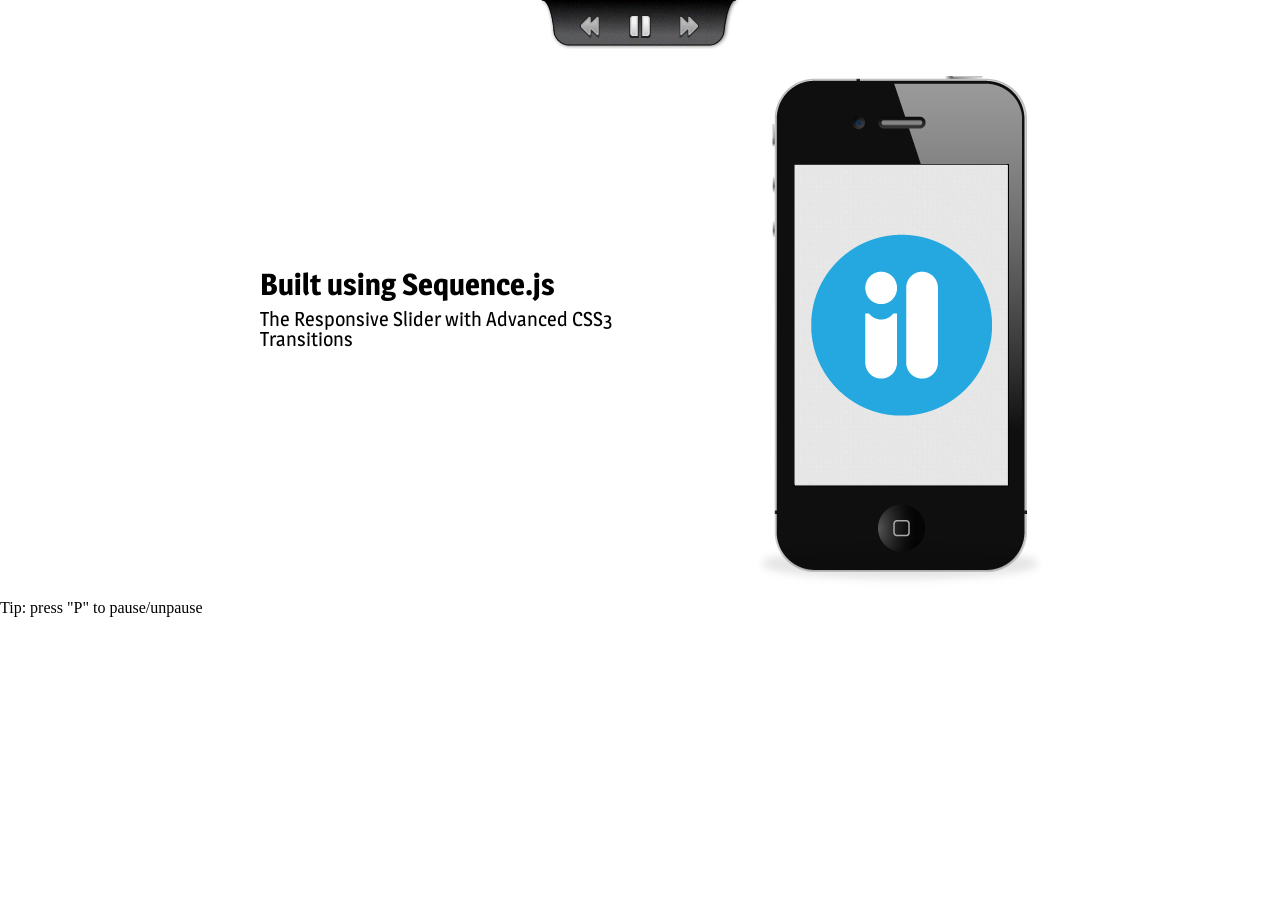
<file: css/seq-slider/apple-style/apple-style/index.html>
<!DOCTYPE html>
<html>
	<head>
		<meta charset="utf-8" />
		<meta http-equiv="X-UA-Compatible" content="IE=edge, chrome=1" />
		<title>Sequence Theme Demo - Apple Style</title>
		<link rel="stylesheet" media="screen" href="css/sequencejs-theme.apple-style.css" />
		<link rel="stylesheet" href="http://fonts.googleapis.com/css?family=Magra:400,700" />
		
		<script src="//ajax.googleapis.com/ajax/libs/jquery/1.9.1/jquery.min.js"></script>
		<script>
		 if (typeof jQuery == 'undefined'){
		    document.write(unescape('%3Cscript src="scripts/jquery-min.js" %3E%3C/script%3E'));
		 }
		</script>
		<script src="scripts/jquery.sequence-min.js"></script>
		<script src="sequencejs-options.apple-style.js"></script>
	</head>
	<body>
		<div id="sequence-theme">
			<div id="sequence">

				<ul class="controls">
					<li class="status"></li>
					<li class="sequence-prev"></li>
					<li class="sequence-pause"></li>
					<li class="sequence-next"></li>
				</ul>

				<ul class="sequence-canvas">
					<li class="animate-in">
						<div class="intro">
							<h2>Built using Sequence.js</h2>
							<h3>The Responsive Slider with Advanced CSS3 Transitions</h3>
						</div>
						<img class="iphone" src="images/iphone.png" alt="iPhone4" />
						<img class="iphone-shadow" src="images/iphone-shadow.png" />
					</li>
					<li>
						<img class="ipad" src="images/ipad.png" alt="iPad" />
						<div class="slide2">
							<h2>Creative Control</h2>
							<p>Create Acme sliders using CSS3 transitions</p>
						</div>
						<img class="ipad-shadow" src="images/ipad-shadow.png" />
					</li>
					<li>
						<div class="slide3">
							<h2>Cutting Edge</h2>
							<p>Supports modern browsers, old browsers (IE7+), touch devices and responsive designs</p>
						</div>
						<img class="iphone2" src="images/iphone.png" alt="iPhone4" />
						<img class="iphone2-shadow" src="images/iphone-shadow.png" />
						<img class="iphone3" src="images/iphone.png" alt="iPhone4" />
						<img class="iphone3-shadow" src="images/iphone-shadow.png" />
						<img class="iphone4" src="images/iphone.png" alt="iPhone4" />
						<img class="iphone4-shadow" src="images/iphone-shadow.png" />
					</li>
				</ul>

			</div>
		</div>
		<p>Tip: press "P" to pause/unpause</p>
	</body>
</html>
</file>
<file: css/seq-slider/apple-style/apple-style/css/sequencejs-theme.apple-style.css>
/*
Theme created for use with Sequence.js (http://www.sequencejs.com/)

Theme: Apple Style
Version: 1.3
Theme Author: Ian Lunn @IanLunn
Author URL: http://www.ianlunn.co.uk/
Theme URL: http://www.sequencejs.com/themes/apple-style/

This is a FREE theme and is available under a MIT License:
http://www.opensource.org/licenses/mit-license.php

Sequence.js and its dependencies are (c) Ian Lunn Design 2012 - 2014 unless otherwise stated.
*/
/* CSS RESET - http://meyerweb.com/eric/tools/css/reset/ v2.0 | 20110126 */
html, body, div, span, applet, object, iframe,
h1, h2, h3, h4, h5, h6, p, blockquote, pre,
a, abbr, acronym, address, big, cite, code,
del, dfn, em, img, ins, kbd, q, s, samp,
small, strike, strong, sub, sup, tt, var,
b, u, i, center,
dl, dt, dd, ol, ul, li,
fieldset, form, label, legend,
table, caption, tbody, tfoot, thead, tr, th, td,
article, aside, canvas, details, embed,
figure, figcaption, footer, header, hgroup,
menu, nav, output, ruby, section, summary,
time, mark, audio, video {
  margin: 0;
  padding: 0;
  border: 0;
  font-size: 100%;
  font: inherit;
  vertical-align: baseline;
}

/* HTML5 display-role reset for older browsers */
article, aside, details, figcaption, figure,
footer, header, hgroup, menu, nav, section {
  display: block;
}

body {
  line-height: 1;
}

ol, ul {
  list-style: none;
}

blockquote, q {
  quotes: none;
}

blockquote:before, blockquote:after,
q:before, q:after {
  content: '';
  content: none;
}

table {
  border-collapse: collapse;
  border-spacing: 0;
}

/* !CSS RESET */
/* prefix declarations */
/* Keyframes */
@-webkit-keyframes paused {
  /* animate the pause button when Sequence is paused */
  0% {
    background-position: 0 0;
    opacity: 0;
  }

  100% {
    background-position: 0 0;
    opacity: .7;
  }
}

@-moz-keyframes paused {
  /* animate the pause button when Sequence is paused */
  0% {
    background-position: 0 0;
    opacity: 0;
  }

  100% {
    background-position: 0 0;
    opacity: .7;
  }
}

@-ms-keyframes paused {
  /* animate the pause button when Sequence is paused */
  0% {
    background-position: 0 0;
    opacity: 0;
  }

  100% {
    background-position: 0 0;
    opacity: .7;
  }
}

@-o-keyframes paused {
  /* animate the pause button when Sequence is paused */
  0% {
    background-position: 0 0;
    opacity: 0;
  }

  100% {
    background-position: 0 0;
    opacity: .7;
  }
}

@keyframes paused {
  /* animate the pause button when Sequence is paused */
  0% {
    background-position: 0 0;
    opacity: 0;
  }

  100% {
    background-position: 0 0;
    opacity: .7;
  }
}

@-webkit-keyframes status-bar {
  /* cause the status bar to move */
  0% {
    background-position: -119px 0;
  }

  100% {
    background-position: 0 0;
  }
}

@-moz-keyframes status-bar {
  /* cause the status bar to move */
  0% {
    background-position: -119px 0;
  }

  100% {
    background-position: 0 0;
  }
}

@-ms-keyframes status-bar {
  /* cause the status bar to move */
  0% {
    background-position: -119px 0;
  }

  100% {
    background-position: 0 0;
  }
}

@-o-keyframes status-bar {
  /* cause the status bar to move */
  0% {
    background-position: -119px 0;
  }

  100% {
    background-position: 0 0;
  }
}

@keyframes status-bar {
  /* cause the status bar to move */
  0% {
    background-position: -119px 0;
  }

  100% {
    background-position: 0 0;
  }
}

@-webkit-keyframes preload {
  /* preloader icons */
  0% {
    opacity: 0;
  }

  50% {
    opacity: 1;
  }

  100% {
    opacity: 0;
  }
}

@-moz-keyframes preload {
  /* preloader icons */
  0% {
    opacity: 0;
  }

  50% {
    opacity: 1;
  }

  100% {
    opacity: 0;
  }
}

@-ms-keyframes preload {
  /* preloader icons */
  0% {
    opacity: 0;
  }

  50% {
    opacity: 1;
  }

  100% {
    opacity: 0;
  }
}

@-o-keyframes preload {
  /* preloader icons */
  0% {
    opacity: 0;
  }

  50% {
    opacity: 1;
  }

  100% {
    opacity: 0;
  }
}

@keyframes preload {
  /* preloader icons */
  0% {
    opacity: 0;
  }

  50% {
    opacity: 1;
  }

  100% {
    opacity: 0;
  }
}

/* !Keyframes */
#sequence-theme {
  width: 100%;
  height: 600px;
  overflow: hidden;
}

/* when in fallback mode (for browsers that don't support transitions) hide anything outside of the Sequence container */
#sequence.sequence-fallback {
  overflow: hidden;
}

#sequence {
  position: relative;
  height: 600px;
  width: 100%;
  max-width: 960px;
  margin: 0 auto;
  background: white;
  /* Preloader */
  /* !Preloader */
  /* Frame Animations */
  /* !Frame Animations */
}
#sequence > .sequence-canvas {
  height: 100%;
  width: 100%;
}
#sequence > .sequence-canvas > li {
  position: absolute;
  width: 100%;
  height: 100%;
  z-index: 1;
}
#sequence > .sequence-canvas li > * {
  position: absolute;
}
#sequence h2 {
  font-family: "Magra", sans-serif;
  font-size: 30px;
  font-weight: bold;
  margin: 0 0 10px 0;
}
#sequence h3 {
  font-family: "Magra", sans-serif;
  font-size: 20px;
}
#sequence .controls {
  background: url("../images/bg-controls.png") no-repeat;
  height: 49px;
  margin: 0 auto;
  position: relative;
  top: 0;
  width: 198px;
  z-index: 9999;
}
#sequence .sequence-prev,
#sequence .sequence-next {
  opacity: 0.7;
}
#sequence .sequence-next,
#sequence .sequence-prev,
#sequence .sequence-pause {
  position: absolute;
  z-index: 10000;
  top: 10px;
}
#sequence .sequence-next {
  background: url("../images/bt-next.png") 50% 4px no-repeat;
  height: 34px;
  left: 128px;
  width: 41px;
}
#sequence .sequence-next:hover,
#sequence .sequence-prev:hover,
#sequence .sequence-pause:hover {
  background-position: 50% -26px;
}
#sequence .sequence-prev {
  left: 28px;
  background: url("../images/bt-prev.png") 50% 4px no-repeat;
  height: 34px;
  width: 41px;
}
#sequence .sequence-pause {
  background: url("../images/bt-pause.png") 50% 4px no-repeat;
  cursor: pointer;
  height: 33px;
  left: 78px;
  width: 42px;
}
#sequence .sequence-pause.paused {
  background: url("../images/bt-play.png") 50% 4px no-repeat;
  height: 33px;
  left: 78px;
  width: 42px;
}
#sequence .sequence-pause.paused:hover {
  background-position: 50% -25px;
}
#sequence .status {
  background: url("../images/status-bar.png") -119px 0 repeat-y;
  -webkit-border-radius: 3px;
  -moz-border-radius: 3px;
  -ms-border-radius: 3px;
  -o-border-radius: 3px;
  border-radius: 3px;
  height: 6px;
  margin: 0 auto;
  position: relative;
  top: 4px;
  width: 118px;
}
#sequence .status.paused {
  -webkit-animation: paused 1s linear alternate infinite;
  -moz-animation: paused 1s linear alternate infinite;
  -ms-animation: paused 1s linear alternate infinite;
  -o-animation: paused 1s linear alternate infinite;
  animation: paused 1s linear alternate infinite;
}
#sequence .status.active {
  -webkit-animation: status-bar 4s linear;
  -moz-animation: status-bar 4s linear;
  -ms-animation: status-bar 4s linear;
  -o-animation: status-bar 4s linear;
  animation: status-bar 4s linear;
}
#sequence .pause-icon {
  right: 20px;
  position: absolute;
  bottom: 20px;
}
#sequence .sequence-preloader {
  height: 100%;
  position: absolute;
  width: 100%;
  z-index: 999999;
}
#sequence .sequence-preloader img {
  background: #ff9933;
  -webkit-border-radius: 6px;
  -moz-border-radius: 6px;
  -ms-border-radius: 6px;
  -o-border-radius: 6px;
  border-radius: 6px;
  display: inline-block;
  height: 12px;
  opacity: 0;
  position: relative;
  top: -50%;
  width: 12px;
  -webkit-animation: preload 1s infinite;
  -moz-animation: preload 1s infinite;
  -ms-animation: preload 1s infinite;
  -o-animation: preload 1s infinite;
  animation: preload 1s infinite;
}
#sequence .sequence-preloader .preloading {
  height: 12px;
  margin: 0 auto;
  top: 50%;
  position: relative;
  width: 48px;
}
#sequence .sequence-preloader img:nth-child(2) {
  -webkit-animation-delay: 0.15s;
  -moz-animation-delay: 0.15s;
  -ms-animation-delay: 0.15s;
  -o-animation-delay: 0.15s;
  animation-delay: 0.15s;
}
#sequence .sequence-preloader img:nth-child(3) {
  -webkit-animation-delay: 0.3s;
  -moz-animation-delay: 0.3s;
  -ms-animation-delay: 0.3s;
  -o-animation-delay: 0.3s;
  animation-delay: 0.3s;
}
#sequence .sequence-preloader .preloading-complete {
  opacity: 0;
  visibility: hidden;
  -webkit-transition-duration: 1s;
  -moz-transition-duration: 1s;
  -ms-transition-duration: 1s;
  -o-transition-duration: 1s;
  transition-duration: 1s;
}
#sequence .iphone {
  left: -450px;
  opacity: 1;
  position: absolute;
  top: -520px;
  -webkit-transform: rotate(-40deg);
  -moz-transform: rotate(-40deg);
  -ms-transform: rotate(-40deg);
  -o-transform: rotate(-40deg);
  transform: rotate(-40deg);
  -webkit-transition-duration: 1.5s;
  -moz-transition-duration: 1.5s;
  -ms-transition-duration: 1.5s;
  -o-transition-duration: 1.5s;
  transition-duration: 1.5s;
}
#sequence .animate-in .iphone {
  left: 600px;
  opacity: 1;
  top: 20px;
  -webkit-transform: rotate(0deg);
  -moz-transform: rotate(0deg);
  -ms-transform: rotate(0deg);
  -o-transform: rotate(0deg);
  transform: rotate(0deg);
  -webkit-transition-duration: 1.5s;
  -moz-transition-duration: 1.5s;
  -ms-transition-duration: 1.5s;
  -o-transition-duration: 1.5s;
  transition-duration: 1.5s;
}
#sequence .animate-out .iphone {
  left: 1100px;
  opacity: 0;
  top: -370px;
  -webkit-transform: rotate(20deg);
  -moz-transform: rotate(20deg);
  -ms-transform: rotate(20deg);
  -o-transform: rotate(20deg);
  transform: rotate(20deg);
  -webkit-transition-duration: 1s;
  -moz-transition-duration: 1s;
  -ms-transition-duration: 1s;
  -o-transition-duration: 1s;
  transition-duration: 1s;
}
#sequence .iphone-shadow {
  left: 598px;
  opacity: 0;
  top: 490px;
  position: absolute;
  -webkit-transition-duration: 1.5s;
  -moz-transition-duration: 1.5s;
  -ms-transition-duration: 1.5s;
  -o-transition-duration: 1.5s;
  transition-duration: 1.5s;
}
#sequence .animate-in .iphone-shadow {
  left: 598px;
  opacity: 1;
  -webkit-transition-duration: 1.5s;
  -moz-transition-duration: 1.5s;
  -ms-transition-duration: 1.5s;
  -o-transition-duration: 1.5s;
  transition-duration: 1.5s;
}
#sequence .animate-out .iphone-shadow {
  left: 598px;
  opacity: 0;
  -webkit-transition-duration: 2s;
  -moz-transition-duration: 2s;
  -ms-transition-duration: 2s;
  -o-transition-duration: 2s;
  transition-duration: 2s;
}
#sequence .intro {
  position: absolute;
  left: -450px;
  top: -370px;
  width: 400px;
  -webkit-transform: rotate(-40deg);
  -moz-transform: rotate(-40deg);
  -ms-transform: rotate(-40deg);
  -o-transform: rotate(-40deg);
  transform: rotate(-40deg);
  -webkit-transition-duration: 1.5s;
  -moz-transition-duration: 1.5s;
  -ms-transition-duration: 1.5s;
  -o-transition-duration: 1.5s;
  transition-duration: 1.5s;
}
#sequence .animate-in .intro {
  left: 100px;
  top: 220px;
  -webkit-transform: rotate(0deg);
  -moz-transform: rotate(0deg);
  -ms-transform: rotate(0deg);
  -o-transform: rotate(0deg);
  transform: rotate(0deg);
  -webkit-transition-duration: 1.5s;
  -moz-transition-duration: 1.5s;
  -ms-transition-duration: 1.5s;
  -o-transition-duration: 1.5s;
  transition-duration: 1.5s;
}
#sequence .animate-out .intro {
  left: 100px;
  opacity: 0;
  top: 220px;
  -webkit-transform: rotate(0deg);
  -moz-transform: rotate(0deg);
  -ms-transform: rotate(0deg);
  -o-transform: rotate(0deg);
  transform: rotate(0deg);
  -webkit-transition-duration: 1s;
  -moz-transition-duration: 1s;
  -ms-transition-duration: 1s;
  -o-transition-duration: 1s;
  transition-duration: 1s;
}
#sequence .ipad {
  left: -450px;
  position: absolute;
  top: 770px;
  -webkit-transform: rotate(-20deg);
  -moz-transform: rotate(-20deg);
  -ms-transform: rotate(-20deg);
  -o-transform: rotate(-20deg);
  transform: rotate(-20deg);
  z-index: 5;
}
#sequence .animate-in .ipad {
  left: 50px;
  top: 20px;
  -webkit-transform: rotate(0deg);
  -moz-transform: rotate(0deg);
  -ms-transform: rotate(0deg);
  -o-transform: rotate(0deg);
  transform: rotate(0deg);
  -webkit-transition-duration: 1s;
  -moz-transition-duration: 1s;
  -ms-transition-duration: 1s;
  -o-transition-duration: 1s;
  transition-duration: 1s;
}
#sequence .animate-out .ipad {
  left: -800px;
  opacity: 0;
  top: 20px;
  -webkit-transform: rotate(0deg);
  -moz-transform: rotate(0deg);
  -ms-transform: rotate(0deg);
  -o-transform: rotate(0deg);
  transform: rotate(0deg);
  -webkit-transition-duration: 1s;
  -moz-transition-duration: 1s;
  -ms-transition-duration: 1s;
  -o-transition-duration: 1s;
  transition-duration: 1s;
}
#sequence .ipad-shadow {
  left: 30px;
  top: 478px;
  opacity: 0;
  position: absolute;
  -webkit-transition-duration: 0.5s;
  -moz-transition-duration: 0.5s;
  -ms-transition-duration: 0.5s;
  -o-transition-duration: 0.5s;
  transition-duration: 0.5s;
}
#sequence .animate-in .ipad-shadow {
  left: 30px;
  opacity: 1;
  -webkit-transition-duration: 1s;
  -moz-transition-duration: 1s;
  -ms-transition-duration: 1s;
  -o-transition-duration: 1s;
  transition-duration: 1s;
}
#sequence .animate-out .ipad-shadow {
  left: -800px;
  opacity: 0;
  -webkit-transition-duration: 1s;
  -moz-transition-duration: 1s;
  -ms-transition-duration: 1s;
  -o-transition-duration: 1s;
  transition-duration: 1s;
}
#sequence .slide2 {
  left: 950px;
  position: absolute;
  top: 670px;
  width: 400px;
  -webkit-transform: rotate(20deg);
  -moz-transform: rotate(20deg);
  -ms-transform: rotate(20deg);
  -o-transform: rotate(20deg);
  transform: rotate(20deg);
}
#sequence .animate-in .slide2 {
  left: 450px;
  top: 220px;
  -webkit-transform: rotate(0deg);
  -moz-transform: rotate(0deg);
  -ms-transform: rotate(0deg);
  -o-transform: rotate(0deg);
  transform: rotate(0deg);
  -webkit-transition-duration: 1s;
  -moz-transition-duration: 1s;
  -ms-transition-duration: 1s;
  -o-transition-duration: 1s;
  transition-duration: 1s;
}
#sequence .animate-out .slide2 {
  left: 800px;
  opacity: 0;
  top: 220px;
  -webkit-transform: rotate(0deg);
  -moz-transform: rotate(0deg);
  -ms-transform: rotate(0deg);
  -o-transform: rotate(0deg);
  transform: rotate(0deg);
  -webkit-transition-duration: 1s;
  -moz-transition-duration: 1s;
  -ms-transition-duration: 1s;
  -o-transition-duration: 1s;
  transition-duration: 1s;
}
#sequence .iphone2 {
  left: 400px;
  position: absolute;
  top: -570px;
  z-index: 3;
}
#sequence .animate-in .iphone2 {
  left: 400px;
  top: 30px;
  -webkit-transition-duration: 2.5s;
  -moz-transition-duration: 2.5s;
  -ms-transition-duration: 2.5s;
  -o-transition-duration: 2.5s;
  transition-duration: 2.5s;
  -webkit-transition-timing-function: ease-in;
  -moz-transition-timing-function: ease-in;
  -ms-transition-timing-function: ease-in;
  -o-transition-timing-function: ease-in;
  transition-timing-function: ease-in;
}
#sequence .animate-out .iphone2 {
  left: 600px;
  top: 770px;
  -webkit-transform: rotate(100deg);
  -moz-transform: rotate(100deg);
  -ms-transform: rotate(100deg);
  -o-transform: rotate(100deg);
  transform: rotate(100deg);
  -webkit-transition-duration: 2.5s;
  -moz-transition-duration: 2.5s;
  -ms-transition-duration: 2.5s;
  -o-transition-duration: 2.5s;
  transition-duration: 2.5s;
}
#sequence .iphone2-shadow {
  position: absolute;
  left: 398px;
  opacity: 0;
  top: 500px;
  -webkit-transition-duration: 1s;
  -moz-transition-duration: 1s;
  -ms-transition-duration: 1s;
  -o-transition-duration: 1s;
  transition-duration: 1s;
}
#sequence .animate-in .iphone2-shadow {
  left: 398px;
  opacity: 1;
  -webkit-transition-duration: 1s;
  -moz-transition-duration: 1s;
  -ms-transition-duration: 1s;
  -o-transition-duration: 1s;
  transition-duration: 1s;
  -webkit-transition-delay: 1s;
  -moz-transition-delay: 1s;
  -ms-transition-delay: 1s;
  -o-transition-delay: 1s;
  transition-delay: 1s;
}
#sequence .animate-out .iphone2-shadow {
  left: 398px;
  opacity: 0;
  -webkit-transition-duration: 1s;
  -moz-transition-duration: 1s;
  -ms-transition-duration: 1s;
  -o-transition-duration: 1s;
  transition-duration: 1s;
}
#sequence .iphone3-shadow {
  position: absolute;
  left: 500px;
  opacity: 0;
  top: 477px;
  -webkit-transform: scale(0.9);
  -moz-transform: scale(0.9);
  -ms-transform: scale(0.9);
  -o-transform: scale(0.9);
  transform: scale(0.9);
  -webkit-transition-duration: 1s;
  -moz-transition-duration: 1s;
  -ms-transition-duration: 1s;
  -o-transition-duration: 1s;
  transition-duration: 1s;
}
#sequence .animate-in .iphone3-shadow {
  left: 500px;
  opacity: 1;
  -webkit-transition-duration: 1s;
  -moz-transition-duration: 1s;
  -ms-transition-duration: 1s;
  -o-transition-duration: 1s;
  transition-duration: 1s;
  -webkit-transition-delay: 0.5s;
  -moz-transition-delay: 0.5s;
  -ms-transition-delay: 0.5s;
  -o-transition-delay: 0.5s;
  transition-delay: 0.5s;
}
#sequence .animate-out .iphone3-shadow {
  left: 500px;
  opacity: 0;
  -webkit-transform: scale(0.9);
  -moz-transform: scale(0.9);
  -ms-transform: scale(0.9);
  -o-transform: scale(0.9);
  transform: scale(0.9);
  -webkit-transition-duration: 1s;
  -moz-transition-duration: 1s;
  -ms-transition-duration: 1s;
  -o-transition-duration: 1s;
  transition-duration: 1s;
}
#sequence .iphone4-shadow {
  position: absolute;
  left: 575px;
  opacity: 0;
  top: 455px;
  -webkit-transform: scale(0.8);
  -moz-transform: scale(0.8);
  -ms-transform: scale(0.8);
  -o-transform: scale(0.8);
  transform: scale(0.8);
  -webkit-transition-duration: 1s;
  -moz-transition-duration: 1s;
  -ms-transition-duration: 1s;
  -o-transition-duration: 1s;
  transition-duration: 1s;
}
#sequence .animate-in .iphone4-shadow {
  opacity: 1;
  -webkit-transition-duration: 1s;
  -moz-transition-duration: 1s;
  -ms-transition-duration: 1s;
  -o-transition-duration: 1s;
  transition-duration: 1s;
}
#sequence .animate-out .iphone4-shadow {
  opacity: 0;
  -webkit-transform: scale(0.8);
  -moz-transform: scale(0.8);
  -ms-transform: scale(0.8);
  -o-transform: scale(0.8);
  transform: scale(0.8);
  -webkit-transition-duration: 1s;
  -moz-transition-duration: 1s;
  -ms-transition-duration: 1s;
  -o-transition-duration: 1s;
  transition-duration: 1s;
}
#sequence .iphone3 {
  left: 500px;
  top: -570px;
  position: absolute;
  z-index: 2;
  -webkit-transform: scale(0.9);
  -moz-transform: scale(0.9);
  -ms-transform: scale(0.9);
  -o-transform: scale(0.9);
  transform: scale(0.9);
}
#sequence .animate-in .iphone3 {
  left: 500px;
  top: 30px;
  -webkit-transition-duration: 2s;
  -moz-transition-duration: 2s;
  -ms-transition-duration: 2s;
  -o-transition-duration: 2s;
  transition-duration: 2s;
  -webkit-transition-timing-function: ease-in;
  -moz-transition-timing-function: ease-in;
  -ms-transition-timing-function: ease-in;
  -o-transition-timing-function: ease-in;
  transition-timing-function: ease-in;
}
#sequence .animate-out .iphone3 {
  left: 700px;
  top: 770px;
  -webkit-transform: rotate(100deg);
  -moz-transform: rotate(100deg);
  -ms-transform: rotate(100deg);
  -o-transform: rotate(100deg);
  transform: rotate(100deg);
  -webkit-transition-duration: 2s;
  -moz-transition-duration: 2s;
  -ms-transition-duration: 2s;
  -o-transition-duration: 2s;
  transition-duration: 2s;
}
#sequence .iphone4 {
  left: 575px;
  top: -570px;
  position: absolute;
  z-index: 1;
  -webkit-transform: scale(0.8);
  -moz-transform: scale(0.8);
  -ms-transform: scale(0.8);
  -o-transform: scale(0.8);
  transform: scale(0.8);
}
#sequence .animate-in .iphone4 {
  left: 575px;
  top: 30px;
  -webkit-transition-duration: 1.5s;
  -moz-transition-duration: 1.5s;
  -ms-transition-duration: 1.5s;
  -o-transition-duration: 1.5s;
  transition-duration: 1.5s;
  -webkit-transition-timing-function: ease-in;
  -moz-transition-timing-function: ease-in;
  -ms-transition-timing-function: ease-in;
  -o-transition-timing-function: ease-in;
  transition-timing-function: ease-in;
}
#sequence .animate-out .iphone4 {
  left: 800px;
  top: 770px;
  -webkit-transform: rotate(100deg);
  -moz-transform: rotate(100deg);
  -ms-transform: rotate(100deg);
  -o-transform: rotate(100deg);
  transform: rotate(100deg);
  -webkit-transition-duration: 1.5s;
  -moz-transition-duration: 1.5s;
  -ms-transition-duration: 1.5s;
  -o-transition-duration: 1.5s;
  transition-duration: 1.5s;
}
#sequence .slide3 {
  position: absolute;
  left: -800px;
  opacity: 0;
  top: 220px;
  width: 250px;
}
#sequence .animate-in .slide3 {
  left: 100px;
  opacity: 1;
  -webkit-transition-delay: 1s;
  -moz-transition-delay: 1s;
  -ms-transition-delay: 1s;
  -o-transition-delay: 1s;
  transition-delay: 1s;
  -webkit-transition-duration: 1s;
  -moz-transition-duration: 1s;
  -ms-transition-duration: 1s;
  -o-transition-duration: 1s;
  transition-duration: 1s;
}
#sequence .animate-out .slide3 {
  left: 900px;
  opacity: 0;
  -webkit-transition-duration: 1s;
  -moz-transition-duration: 1s;
  -ms-transition-duration: 1s;
  -o-transition-duration: 1s;
  transition-duration: 1s;
}
</file>
